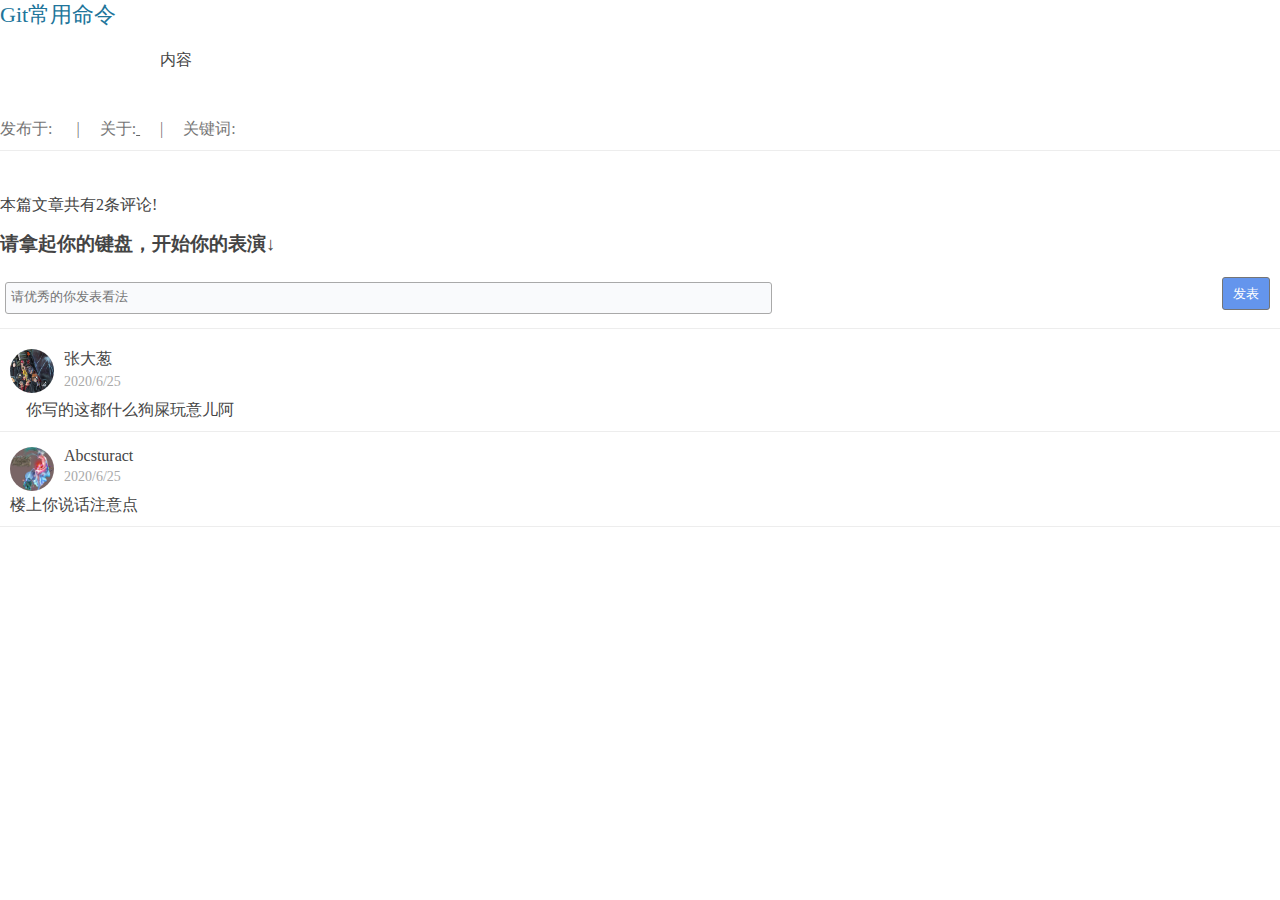
<file: Doutuiba/src/main/webapp/articlecontent.html>
<!DOCTYPE html>
<html>
	<head>
		<meta charset="UTF-8">
		<title></title>
	</head>
	<link rel="stylesheet" type="text/css" href="css/aticlecontent.css"/>
	<script src="js/jquery.min.js" type="text/javascript" charset="utf-8"></script>
	<script src="js/yg.js" type="text/javascript" charset="utf-8"></script>
	<body>
		<div id="" class="a_content">
			<p class="biaoti"><a href="" target="catalogframe" yg-mod="title" >Git常用命令</a></p>
			<pre class="context" yg-mod="content" >
					内容
			</pre>
			<p class="biaoqian">发布于:<a href="" yg-mod="pushdate"></a> <span class="fenge">|</span>关于:<a href="" yg-mod="type">  </a> <span class="fenge">|</span>关键词:<a href="" yg-mod="keyword"> </a></p>
		</div>
		<div class="discuss_title">
			<p>本篇文章共有<span>2</span>条评论!</p>
			<h3>请拿起你的键盘，开始你的表演↓</h3>
		</div>
		<div class="discuss_say" id="discusssay">
			<textarea name="" rows="" cols="" class="topicwin" id="topicwind" placeholder="请优秀的你发表看法"></textarea>
				<button class="mybuton" onclick="dosubmit()">发表</button>
		</div>
		<div id="discusses">
			<div class="discuss">
				<div id="" class="users">
					<img src="img/b.jpg" class="userhead" align="top"/>
					<p class="username">张大葱</p>
					<p class="saytime">2020/6/25</p>
				</div>
				<pre class="saycontext">    你写的这都什么狗屎玩意儿阿</pre>
			</div>
			<div class="discuss">
				<div id="" class="users">
					<img src="img/d.jpg" class="userhead" align="top"/>
					<p class="username">Abcsturact</p>
					<p class="saytime">2020/6/25</p>
				</div>
				<pre class="saycontext">楼上你说话注意点</pre>
			</div>
		</div>
	</body>
	<script>
		
		window.onload = function(){
			var articleid= parent.PARMS.getParm("articleid");
			var parms={"articleid":articleid};
			debugger
			$.post("article/articleDetails.do",parms,handler);
		}
		var handler=function(result){
			var datas=result.data;
			YG.setData(datas);
			parent.reinitIframe();
		}
		var dosubmit=function(){
			$("#topicwind").animate({height: '30px'},250).removeClass("topicwinfocus");
			var sty=$("#topicwind").val();
			if(sty.length==""||sty==null||sty.replace(/\s+/g,"").length==0){
				alert("请先说些什么再发表哦亲！");
				return;
			}
			$("#topicwind").val("");
			var str='<div class="discuss newdiscuss" id="pss" ><div class="users" ><img src="img/b.jpg" class="userhead" align="top"/><p class="username">张大葱</p><p class="saytime">2020/6/25</p></div><pre class="saycontext">'+sty+'</pre></div>';
			$("#discusses").prepend(str);
			var count=sty.length/47
			count=Math.floor(count);
			var heights=54+(count+1)*21;
			heights+="px";
			console.log()
			$("#pss").animate({height: heights},250,function(){
				parent.reinitIframe();
			})
		}
		
		$("#topicwind").focus(function(){
			$("#topicwind").addClass("topicwinfocus");
		})
		$("#topicwind").blur(function(){
				setTimeout(function(){
					$("#topicwind").animate({height: '30px'},250).removeClass("topicwinfocus");
					},1000);
		})
	</script>
</html>
</file>
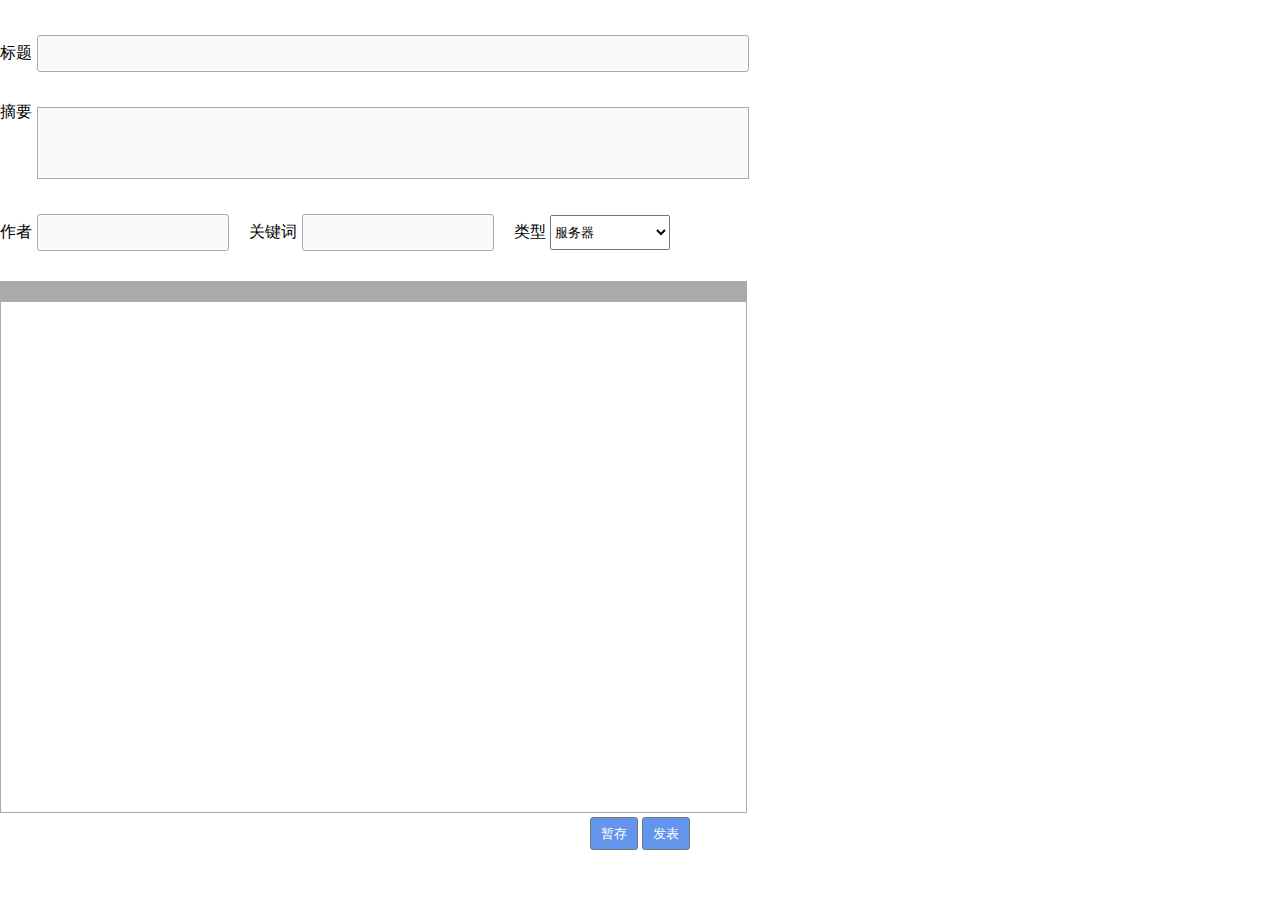
<file: Doutuiba/src/main/webapp/push.html>
<!DOCTYPE html>
<html>
	<head>
		<meta charset="UTF-8">
		<title></title>
	</head>
	<link rel="stylesheet" type="text/css" href="css/push.css"/>
	<script src="js/jquery.min.js" type="text/javascript" charset="utf-8"></script>
	<script src="js/yg.js" type="text/javascript" charset="utf-8"></script>
	<body>
		<div class="fields">
			<ul class="fields_ul">
				<li><label>标题</label><input class="iptone" yg-mod="title"></li>
				<li><label>摘要</label><textarea name="" rows="" cols="" class="iptone zhaiyao" yg-mod="zhaiyao"></textarea></li>
				<li><label>作者</label><input  class="ipttwo" yg-mod="author"><label>关键词</label><input class="ipttwo" yg-mod="keyword"><label>类型</label>
					<select name="" class="myselect" yg-mod="type">
						<option value="">服务器</option>
						<option value="">数据库</option>
						<option value="">java</option>
						<option value="">分布式</option>
						<option value="">需求与开发者</option>
					</select>
				</li>
			</ul>
		</div>
		<div class="context">
			<div id="" class="context_head">
				
			</div>
			<textarea name="" rows="" cols="" class="context_center" yg-mod="content"></textarea>
		</div>
		<div class="buttons">
			<button class="btnone" onclick="mySubmit()">暂存</button>
			<button class="btnone">发表</button>
		</div>
	</body>
	<script type="text/javascript">
		window.onload = parent.reinitIframe;
		var mySubmit=function(){
			parent.lockUI();
			var parms=YG.getData();
			$.post("article/articlePush.do",parms,handler);
		}
		var handler=function(result){
			parent.unlockUI();
			if("true"==result){
				alert("发布成功！");
			}
		}
//			var data=[
//				{name:"张三",sex:"女"},
//		 		{name:"李四",sex:"男"},
//		 		{name:"王五",sex:"女"}
//			]
	</script>
</html>
</file>
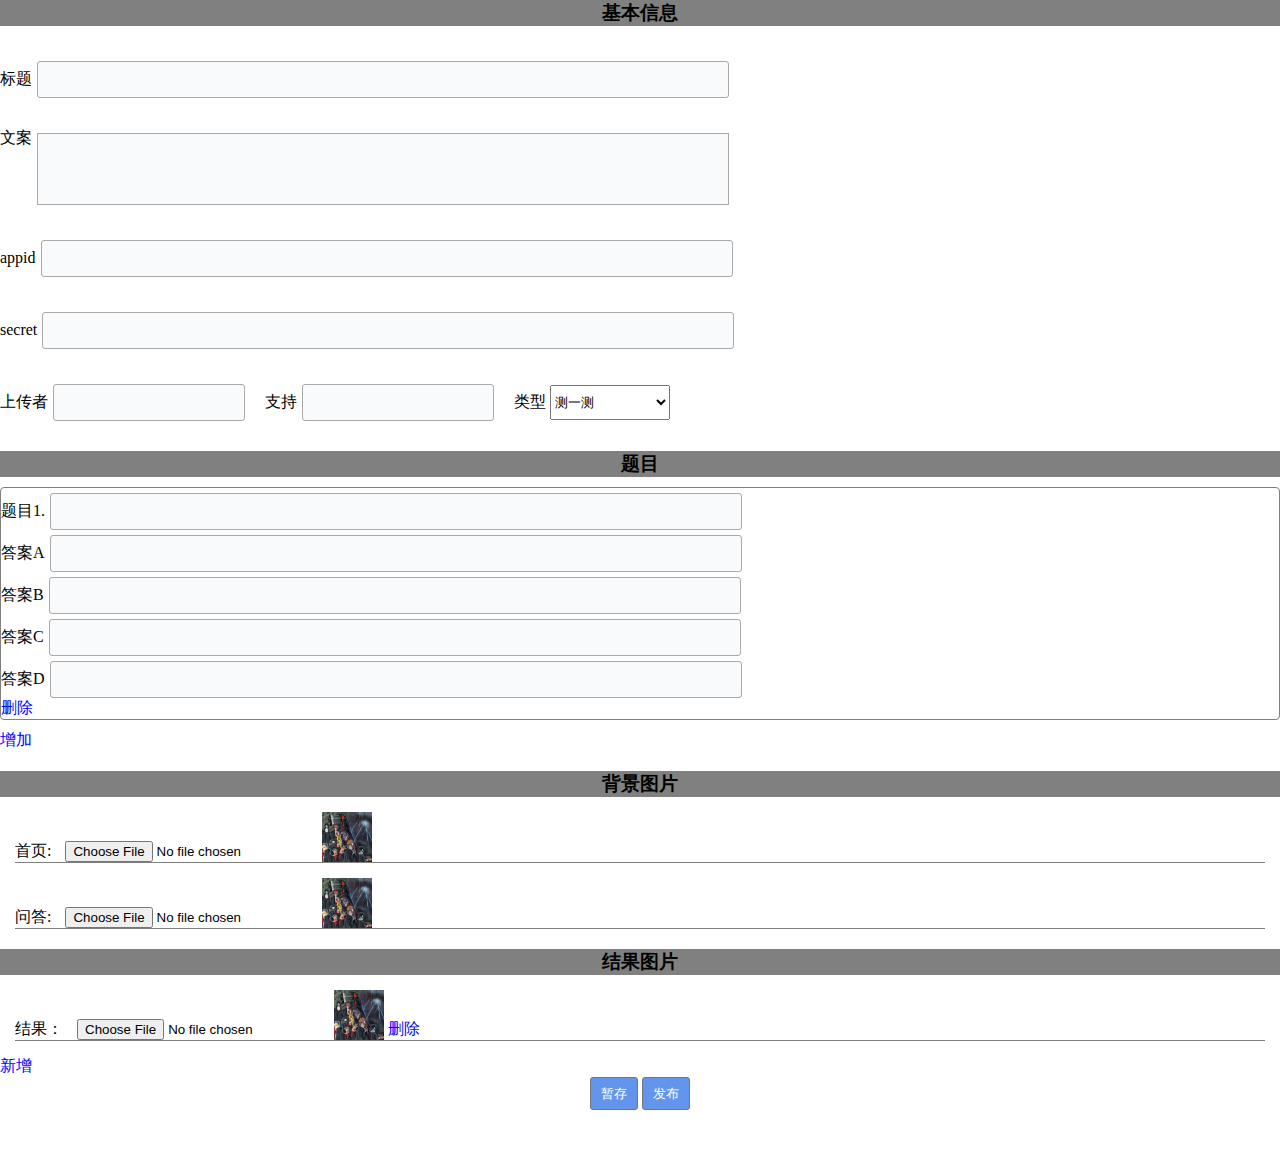
<file: Doutuiba/src/main/webapp/ttapp/branchapppush.html>
<!DOCTYPE html>
<html>
	<head>
		<meta charset="UTF-8">
		<title></title>
	</head>
	<link rel="stylesheet" type="text/css" href="../css/branchapppush.css"/>
	<script src="../js/jquery.min.js" type="text/javascript" charset="utf-8"></script>
	<script src="../js/yg.js" type="text/javascript" charset="utf-8"></script>
	<body>
		<div class="fields">
			<h3 style="background-color: gray; margin-bottom:10px; text-align: center;" >基本信息</h3>
			<ul class="fields_ul" style="margin-bottom: 30px;">
				<li><label>标题</label><input class="iptone" yg-mod="title" ></li>
				<li><label>文案</label><textarea name="" rows="" cols="" class="iptone zhaiyao" yg-mod="wenan"  ></textarea></li>
				<li><label>appid</label><input class="iptone" yg-mod="appid"   ></li>
				<li><label>secret</label><input class="iptone" yg-mod="secret"  ></li>
				<li><label>上传者</label><input  class="ipttwo" yg-mod="author"  ><label>支持</label><input class="ipttwo" yg-mod="suport"  ><label>类型</label>
					<select name="" class="myselect" yg-mod="type">
						<option value="0">测一测</option>
						<option value="1">其他</option>
					</select>
				</li>
			</ul>
			<h3 style="background-color: gray; margin-bottom:10px;text-align: center; margin-top: 20px;">题目</h3>
					<div  id="questions">
						<div class="question" bitem="0">
							<p><span>题目1.</span><input  class="iptone"  yg-mod="question[0].title"></p>
							<p><span>答案A</span><input  class="iptone"  yg-mod="question[0].keya"></p>
							<p><span>答案B</span><input  class="iptone" yg-mod="question[0].keyb"></p>
							<p><span>答案C</span><input  class="iptone" yg-mod="question[0].keyc" ></p>
							<p><span>答案D</span><input  class="iptone" yg-mod="question[0].keyd"></p>
							<p><a href="javascript:Question.deletequestion(0)" style="color:blue;" class="">删除</a></p>
						</div>
					</div>
					<div><a href="javascript:Question.addquestion()" style="color:blue;" class="">增加</a></div>
			<h3 style="background-color: gray; margin-bottom:10px; text-align: center;margin-top: 20px;">背景图片</h3>
					<div class="picture">
						<span style="margin-right: 10px ">首页:</span>
  						 <input type="file" class="file" accept="image/gif, image/jpeg, image/png,image/jpg" id="background1_file" onchange="changePicture('background1')" >
						  <img id="background1_image" src="../img/b.jpg" class="div_model_img"/>
					</div>
					<div class="picture">
						<span style="margin-right: 10px ">问答:</span>
  						 <input type="file" class="file" accept="image/gif, image/jpeg, image/png,image/jpg" id="background2_file" onchange="changePicture('background2')">
						  <img id="background2_image" src="../img/b.jpg" class="div_model_img"/>
					</div>
			<h3 style="background-color: gray; margin-bottom:10px; text-align: center;margin-top: 20px;">结果图片</h3>
					<div id="results">
						<div class="picture" ritem="0" >
							<span style="margin-right: 10px ">结果：</span>
	  						 <input type="file" class="file" accept="image/gif, image/jpeg, image/png,image/jpg" id="result0_file" onchange="changePicture('result0')">
							  <img id="result0_image" src="../img/b.jpg" class="div_model_img"/>
							  <a href="javascript:Result.deleteresult(0)"  style="color:blue;">删除</a>
						</div>
					</div>
					<a  href="javascript:Result.addresult()"  style="color:blue;">新增</a>
					
		</div>
		<!--<div class="context">
			<div id="" class="context_head">
				
			</div>
			<textarea name="" rows="" cols="" class="context_center" yg-mod="content"></textarea>
		</div>  -->
		<div class="buttons">
			<button class="btnone" onclick="">暂存</button>
			<button class="btnone" onclick="mySubmit()">发布</button>
		</div>
	</body>
	<script type="text/javascript">
		window.onload = parent.reinitIframe;
		var loadPage = function(){
			//parent.isLogin();
			var appid= parent.PARMS.getParm("appid");
			var secret=parent.PARMS.getParm("secret");
			
		}
		
	/*	var mySubmit=function(){
				parent.lockUI();
				var parms=YG.getData();
				//先提交基础信息表单
				debugger
				$.post("addBranchappBaseForm.do",parms,pictureSubmitHandler);
		}*/
		
		var mySubmit=function(){
				parent.lockUI();
				var background1=$("#background1_file").get(0).files[0];
				var background2=$("#background2_file").get(0).files[0];
				
				if(background1==undefined||background2==undefined){
					alert("必须添加两张背景图片！");
					parent.unlockUI();
					return;
				}
				debugger
				//创建表单
				var formData = new FormData();
				var flag=false;
				$("[ritem]").children("input").each(function(){
					var file=$(this).get(0).files[0];
					if(file==undefined){
						flag=true;
						return false;
					}
					formData.append("images", file);
				})
				if(flag){
					alert("添加了的结果图片必须选定文件夹哦！");
					parent.unlockUI();
					return;
				}
				var parms=YG.getData();
				 formData.append("ttapp",parms)
				 for(i in parms){
					formData.append(i,parms[i])
				 }
				 formData.append("background1", background1);   
				 formData.append("background2", background2);
				 $.ajax({
			         url: "addBranchapp.do",
			         type: "POST",
			         data: formData,
			         /**
			         *必须false才会自动加上正确的Content-Type
			         */
			         contentType: false,
			         /**
			         * 必须false才会避开jQuery对 formdata 的默认处理
			         * XMLHttpRequest会对 formdata 进行正确的处理
			         */
			         processData: false,
			         success: function (data) {
			             if (data == "true") {
			                 alert("上传成功！");
			                
			                 parent.locat("html/success.html");
			             }
			             if (data =="error") {
			                 alert("上传失败");
			             }
			             
			             parent.unlockUI();
			         },
			         error: function () {
			             alert("上传失败！");
			             parent.unlockUI();
			         }
			     });
		}
		
		/*题目管理器*/
		var Question={
			item:1,
			conunt:1,
			addquestion:function(){
				if(this.conunt==3){
					alert("目前只支持添加四道题目哦，亲");
					return;
				}
				var str='<div class="question" bitem="'+this.item+'">';
				str+='<p><span>题目</span><input  class="iptone"  yg-mod="question['+this.item+'].title"></p>'
				str+='<p><span>答案A</span><input  class="iptone"  yg-mod="question['+this.item+'].keya"></p>'	
				str+='<p><span>答案B</span><input  class="iptone" yg-mod="question['+this.item+'].keyb"></p>'
				str+='<p><span>答案C</span><input  class="iptone" yg-mod="question['+this.item+'].keyc" ></p>'
				str+='<p><span>答案D</span><input  class="iptone" yg-mod="question['+this.item+'].keyd"></p>'
				str+='<p><a href="javascript:Question.deletequestion('+this.item+')"  style="color:blue;" class="">删除</a></p>'
				str+='</div>'
				$("#questions").append(str);
				this.item++;
				this.count++;
				parent.reinitIframe();
			},
			deletequestion:function(bitem){
				if(confirm("确定要删除当前题目嘛？")){
					$('[bitem="'+bitem+'"]').remove(); 
					this.conunt--;
					parent.reinitIframe();
				}
			}
		}
		
		/*图片更换*/
		var changePicture=function(id){
			var file=$("#"+id+"_file").get(0).files[0]
			 var reader = new FileReader();
           	 reader.onload = function (event) {
                var txt = event.target.result;
                $("#"+id+"_image").attr('src', txt);//将图片base64字符串赋值给img的src
                //console.log(txt)//base64
            };
            reader.readAsDataURL(file);
            debugger
		}
		
		/*结果图片管理器*/
		var Result={
			item:1,
			count:1,
			addresult:function(){
				var str='<div class="picture" ritem="'+this.item+'" >';
				str+='<span style="margin-right: 10px ">结果：</span>';
				str+='<input type="file" class="file" accept="image/gif, image/jpeg, image/png,image/jpg" id="result'+this.item+'_file"  onchange="changePicture(\'result'+this.item+'\')" >';
				str+='<img id="result'+this.item+'_image" src="../img/b.jpg" class="div_model_img"/>';
				str+='<a href="javascript:Result.deleteresult('+this.item+')"  style="color:blue;">删除</a> '
				str+='</div>';
				$("#results").append(str);
				this.item++;
				this.count++;
				parent.reinitIframe();
			},
			deleteresult:function(ritem){
				if(confirm("确定要删除当前结果嘛？")){
					$('[ritem="'+ritem+'"]').remove(); 
					this.conunt--;
					parent.reinitIframe();
				}
			}
		}
		
	</script>
</html>
</file>
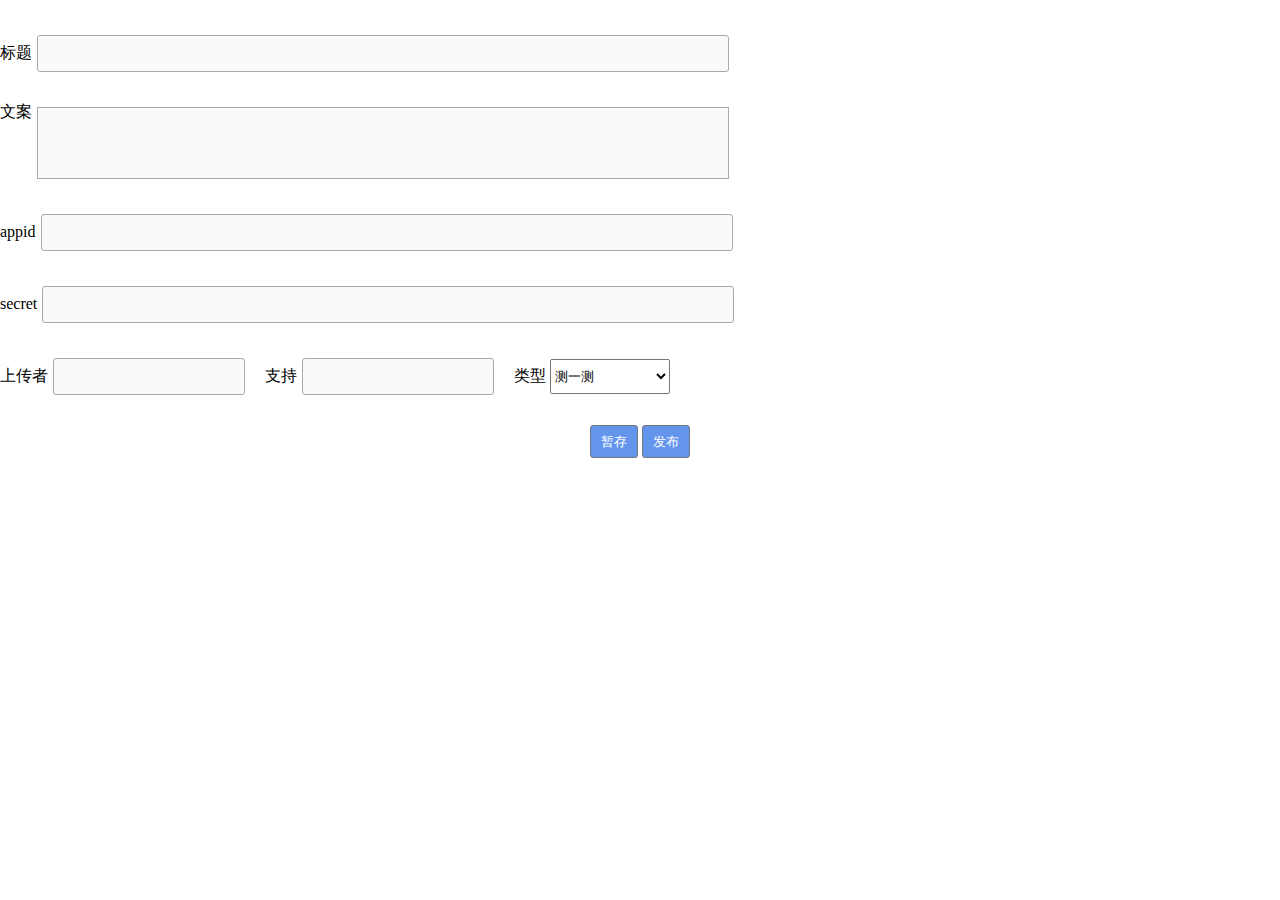
<file: Doutuiba/src/main/webapp/ttapp/ttapppush.html>
<!DOCTYPE html>
<html>
	<head>
		<meta charset="UTF-8">
		<title></title>
	</head>
	<link rel="stylesheet" type="text/css" href="../css/ttapppush.css"/>
	<script src="../js/jquery.min.js" type="text/javascript" charset="utf-8"></script>
	<script src="../js/yg.js" type="text/javascript" charset="utf-8"></script>
	<body>
		<div class="fields" >
			<ul class="fields_ul">
				<li><label>标题</label><input class="iptone" yg-mod="title" yg-valid="notnull"></li>
				<li><label>文案</label><textarea name="" rows="" cols="" class="iptone zhaiyao" yg-mod="wenan"  yg-valid="notnull"></textarea></li>
				<li><label>appid</label><input class="iptone" yg-mod="appid"  yg-valid="notnull"></li>
				<li><label>secret</label><input class="iptone" yg-mod="secret"  yg-valid="notnull"></li>
				<li><label>上传者</label><input  class="ipttwo" yg-mod="author"  yg-valid="notnull"><label>支持</label><input class="ipttwo" yg-mod="suport"  yg-valid="notnull"><label>类型</label>
					<select name="" class="myselect" yg-mod="type">
						<option value="0">测一测</option>
						<option value="1">其他</option>
					</select>
				</li>
			</ul>
		</div>
		<!--<div class="context">
			<div id="" class="context_head">
				
			</div>
			<textarea name="" rows="" cols="" class="context_center" yg-mod="content"></textarea>
		</div>  -->
		<div class="buttons">
			<button class="btnone" onclick="">暂存</button>
			<button class="btnone" onclick="mySubmit()">发布</button>
		</div>
	</body>
	<script type="text/javascript">
		window.onload = parent.reinitIframe;
		//parent.isLogin();
		var mySubmit=function(){
				var parms=YG.getData();
				if(parms!=null){
					parent.lockUI();
					$.post("addTtapp.do",parms,handler);
				}
		}
		var handler=function(result){
			if("true"==result){
				alert("发布成功！");
			}else{
				alert("发布失败！");
			}
			parent.unlockUI();
			parent.locat("html/success.html");
		}
//			var data=[
//				{name:"张三",sex:"女"},
//		 		{name:"李四",sex:"男"},
//		 		{name:"王五",sex:"女"}
//			]
	</script>
</html>
</file>
<file: Doutuiba/src/main/webapp/css/aticlecontent.css>
*{margin:0px; padding:0px}
a{text-decoration: none; color: #666;}
li{list-style: none;}
img{border: none; vertical-align: bottom;}
input,button,select,textarea{ outline:none;}
pre{
	font-family: "微软雅黑";
	white-space: pre-wrap; /*css-3*/

	white-space: -moz-pre-wrap; /*Mozilla,since1999*/
	
	white-space: -pre-wrap; /*Opera4-6*/
	
	white-space: -o-pre-wrap; /*Opera7*/
	
	word-wrap: break-word; /*InternetExplorer5.5+*/
}
.a_content{
	border-bottom: #ededed solid 1px;
	margin-bottom: 44px;
	padding-bottom: 10px;
}
.biaoti{
	margin-bottom: 20px;
}
.biaoti>a{
	font-size:22px;
	color: #21759b;
}
.context{
	color: #444444;
	font-size: 16px;
	margin-bottom: 30px;
	
}
.biaoqian{
	color: #757575;
}
.biaoqian a{
	text-decoration:  underline;
}
.discuss_title{
	color: #444444;
	margin-bottom: 20px;
}
.discuss_title>p{
	margin-bottom: 15px;
}

.discuss_say{
	margin-bottom: 10px;
	border-bottom: #ededed solid 1px;
	padding-bottom: 10px;
	overflow: auto;
}
.topicwin{
	margin-left: 5px;
	margin-top: 5px;
	width: 755px;
	height: 20px;
	resize: none;
	color: #444444;
	font-family: "微软雅黑";
	border-radius: 3px;
	border:darkgrey solid 1px;
	padding: 5px;
	background: rgba(248,249,251,0.8);
}
.topicwinfocus{
	box-shadow: 0 0 6px 0 #5094d5;
	animation: bigwin 0.25s ease-in-out 0s 1 normal forwards;
}

@-webkit-keyframes bigwin{
	from{
		height: 30px;
	}
	to{
		height: 60px;
	}
}
@-webkit-keyframes bigdisscuss{
	from{
		height: 0px;
	}
	to{
		height: 30px;
	}
}
.mybuton{
	height: 33px;
	padding: 0px 10px;
	border-radius: 3px;
	border:#757575 solid 1px ;
	background-color:  cornflowerblue;
	color: white;
	cursor: pointer;
	position: relative;
	float: right;
	margin-right: 10px;
}
.mybuton:active{
    top: 2px; 
}

.discuss{
	border-bottom: #ededed solid 1px;
	margin-bottom: 5px;
	padding: 10px;
}
.newdiscuss{
	height: 0px;
	/*animation:bigdisscuss 0.25s ease-in-out 0s 1 normal forwards;*/
}
.users{
	margin-bottom: 10px;
}
.username{
	color: #444444;
}
.saytime{
	color: darkgrey;
	margin-top: 4px;
	font-size: 14px;
}
.userhead{
	width: 44px;
	height: 44px;
	border-radius: 100%;
	display: block;
	float: left;
	margin-right: 10px;
}
.saycontext{
	color: #444444;
}
.fenge{
	margin:0px 20px;
}
</file>
<file: Doutuiba/src/main/webapp/css/push.css>
*{margin:0px; padding:0px}
a{text-decoration: none; color: #666;}
li{list-style: none;}
img{border: none; vertical-align: bottom;}
input,button,select,textarea{ outline:none;}

.fields{
	
}
.iptone{
	margin-left: 5px;
	margin-top: 5px;
	width: 700px;
	height: 25px;
	resize: none;
	color: #444444;
	font-family: "微软雅黑";
	border-radius: 3px;
	border:darkgrey solid 1px;
	padding: 5px;
	background: rgba(248,249,251,0.8);
}
.ipttwo{
	margin-left: 5px;
	margin-top: 5px;
	width: 180px;
	height: 25px;
	resize: none;
	color: #444444;
	font-family: "微软雅黑";
	border-radius: 3px;
	border:darkgrey solid 1px;
	padding: 5px;
	background: rgba(248,249,251,0.8);
}

.zhaiyao{
	height: 60px;
	border-radius: 0px;
	vertical-align:top;
}

.fields_ul>li{
	margin:30px 0px;	
}
.fields_ul>li>input{
	margin-right: 20px;
}
.iptone:focus{
	box-shadow: 0 0 6px 0 #5094d5;
}
.ipttwo:focus{
	box-shadow: 0 0 6px 0 #5094d5;
}
.context_head{
	border: ;
	width: 745px;
	height: 20px;
	background-color: #aaa;
	border: darkgrey solid 1px;
	border-bottom: none;
}
.context_center{
	width: 735px;
	height: 500px;
	padding: 5px;
	border: darkgrey solid 1px;
	border-top: none;
	resize: none;
	font-family: "微软雅黑";
	font-size: 16px;
}
.buttons{
	width: 735;
	margin-bottom: 40px;
	text-align: center;
}
.btnone{
	height: 33px;
	padding: 0px 10px;
	border-radius: 3px;
	border:#757575 solid 1px ;
	background-color:  cornflowerblue;
	color: white;
	cursor: pointer;
	position: relative;
}
.btnone:active{
    top: 2px; 
}
.myselect{
	width: 120px;
	height: 35px;
}
.myselect option:hover{
	background-color: darkgray;
}
</file>
<file: Doutuiba/src/main/webapp/css/branchapppush.css>
*{margin:0px; padding:0px}
a{text-decoration: none; color: #666;}
li{list-style: none;}
img{border: none; vertical-align: bottom;}
input,button,select,textarea{ outline:none;}

.fields{
	
}
.iptone{
	margin-left: 5px;
	margin-top: 5px;
	width: 680px;
	height: 25px;
	resize: none;
	color: #444444;
	font-family: "微软雅黑";
	border-radius: 3px;
	border:darkgrey solid 1px;
	padding: 5px;
	background: rgba(248,249,251,0.8);
}
.ipttwo{
	margin-left: 5px;
	margin-top: 5px;
	width: 180px;
	height: 25px;
	resize: none;
	color: #444444;
	font-family: "微软雅黑";
	border-radius: 3px;
	border:darkgrey solid 1px;
	padding: 5px;
	background: rgba(248,249,251,0.8);
}

.zhaiyao{
	height: 60px;
	border-radius: 0px;
	vertical-align:top;
}

.fields_ul>li{
	margin:30px 0px;	
}
.fields_ul>li>input{
	margin-right: 20px;
}
.iptone:focus{
	box-shadow: 0 0 6px 0 #5094d5;
}
.ipttwo:focus{
	box-shadow: 0 0 6px 0 #5094d5;
}
.context_head{
	border: ;
	width: 745px;
	height: 20px;
	background-color: #aaa;
	border: darkgrey solid 1px;
	border-bottom: none;
}
.context_center{
	width: 735px;
	height: 500px;
	padding: 5px;
	border: darkgrey solid 1px;
	border-top: none;
	resize: none;
	font-family: "微软雅黑";
	font-size: 16px;
}
.buttons{
	width: 735;
	margin-bottom: 40px;
	text-align: center;
}
.btnone{
	height: 33px;
	padding: 0px 10px;
	border-radius: 3px;
	border:#757575 solid 1px ;
	background-color:  cornflowerblue;
	color: white;
	cursor: pointer;
	position: relative;
}
.btnone:active{
    top: 2px; 
}
.myselect{
	width: 120px;
	height: 35px;
}
.question{
	position: relative;
	border: 1px solid gray;
	border-radius: 4px;
	margin-top: 10px;
	margin-bottom: 10px;
	
}
.addbutton{
	position: absolute;
	left: 10px;
	top:10px;
}
.myselect option:hover{
	background-color: darkgray;
}
.div_model_img{
	width: 50px;
	height: 50px;
}
.picture{
	margin: 15px;
	border-bottom: 1px solid gray;
}
</file>
<file: Doutuiba/src/main/webapp/css/ttapppush.css>
*{margin:0px; padding:0px}
a{text-decoration: none; color: #666;}
li{list-style: none;}
img{border: none; vertical-align: bottom;}
input,button,select,textarea{ outline:none;}

.fields{
	
}
.iptone{
	margin-left: 5px;
	margin-top: 5px;
	width: 680px;
	height: 25px;
	resize: none;
	color: #444444;
	font-family: "微软雅黑";
	border-radius: 3px;
	border:darkgrey solid 1px;
	padding: 5px;
	background: rgba(248,249,251,0.8);
}
.ipttwo{
	margin-left: 5px;
	margin-top: 5px;
	width: 180px;
	height: 25px;
	resize: none;
	color: #444444;
	font-family: "微软雅黑";
	border-radius: 3px;
	border:darkgrey solid 1px;
	padding: 5px;
	background: rgba(248,249,251,0.8);
}

.zhaiyao{
	height: 60px;
	border-radius: 0px;
	vertical-align:top;
}

.fields_ul>li{
	margin:30px 0px;	
}
.fields_ul>li>input{
	margin-right: 20px;
}
.iptone:focus{
	box-shadow: 0 0 6px 0 #5094d5;
}
.ipttwo:focus{
	box-shadow: 0 0 6px 0 #5094d5;
}
.context_head{
	border: ;
	width: 745px;
	height: 20px;
	background-color: #aaa;
	border: darkgrey solid 1px;
	border-bottom: none;
}
.context_center{
	width: 735px;
	height: 500px;
	padding: 5px;
	border: darkgrey solid 1px;
	border-top: none;
	resize: none;
	font-family: "微软雅黑";
	font-size: 16px;
}
.buttons{
	width: 735;
	margin-bottom: 40px;
	text-align: center;
}
.btnone{
	height: 33px;
	padding: 0px 10px;
	border-radius: 3px;
	border:#757575 solid 1px ;
	background-color:  cornflowerblue;
	color: white;
	cursor: pointer;
	position: relative;
}
.btnone:active{
    top: 2px; 
}
.myselect{
	width: 120px;
	height: 35px;
}
.myselect option:hover{
	background-color: darkgray;
}
</file>
